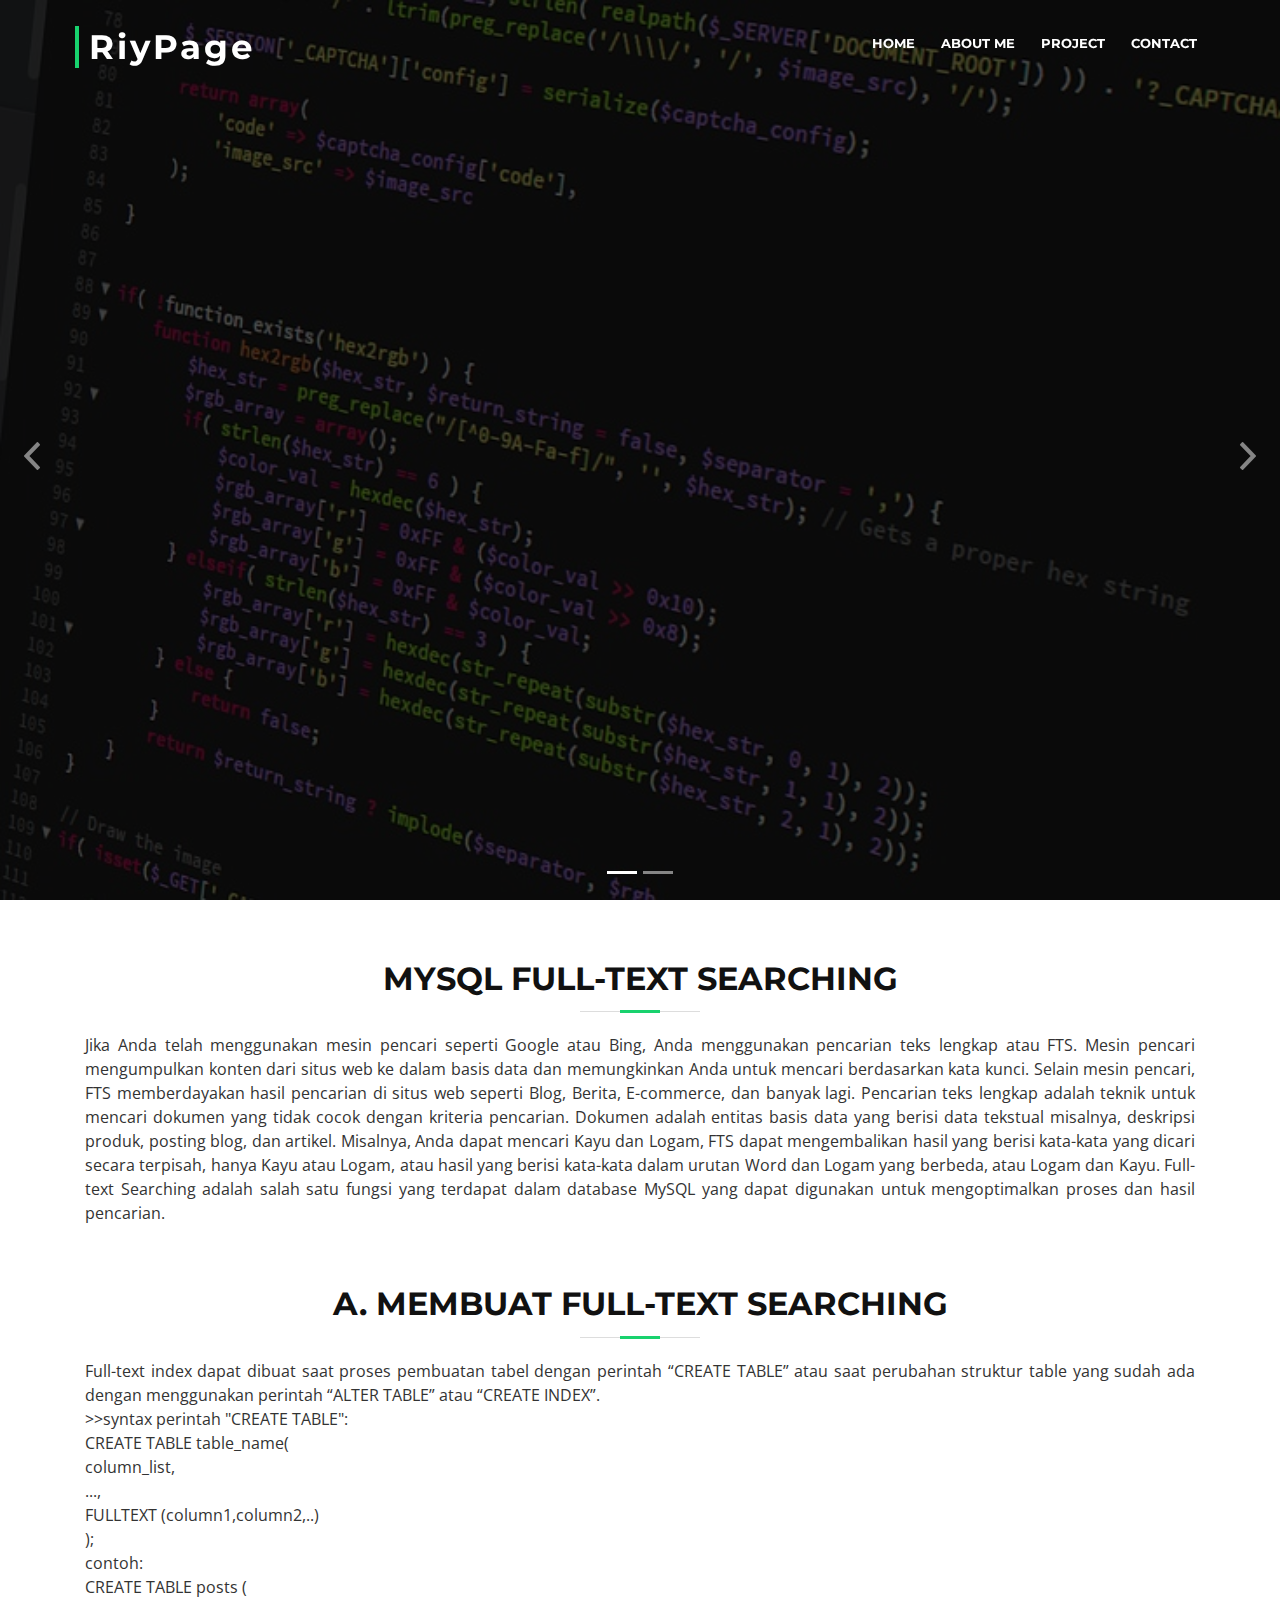
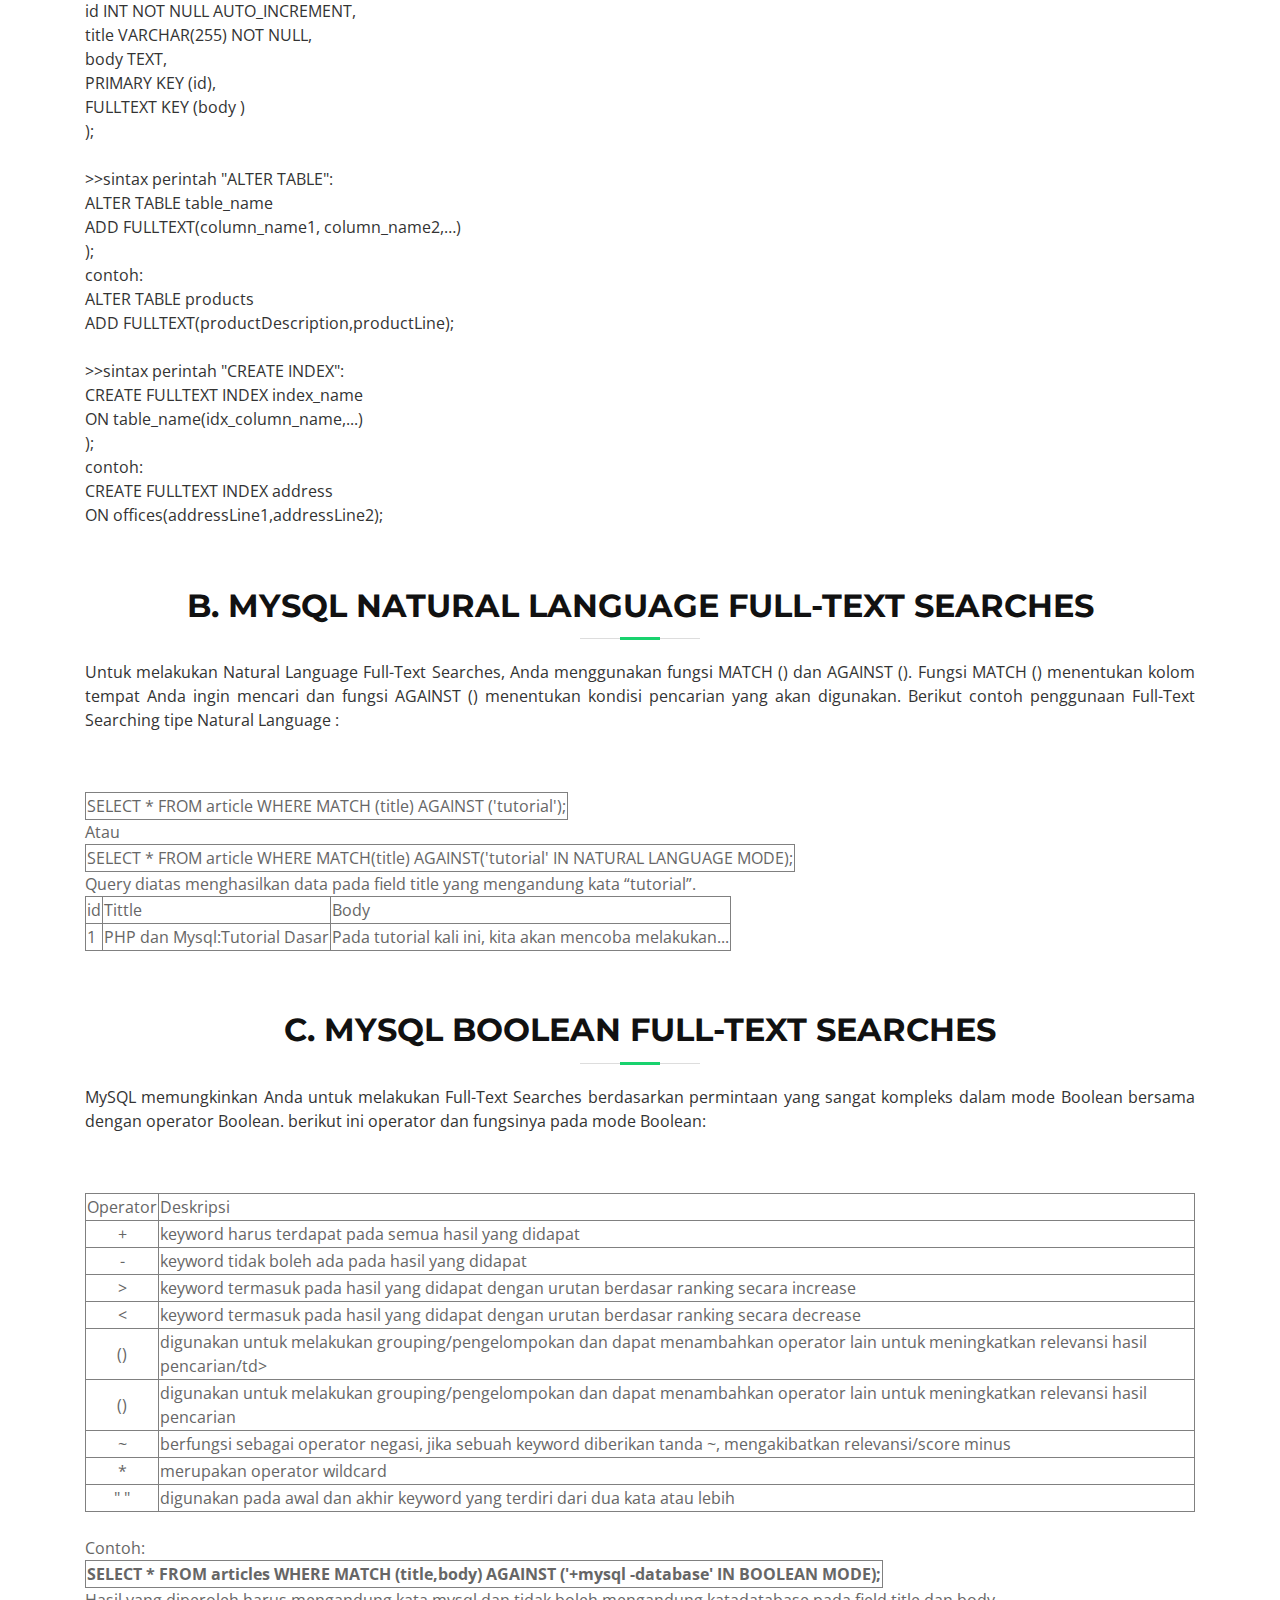
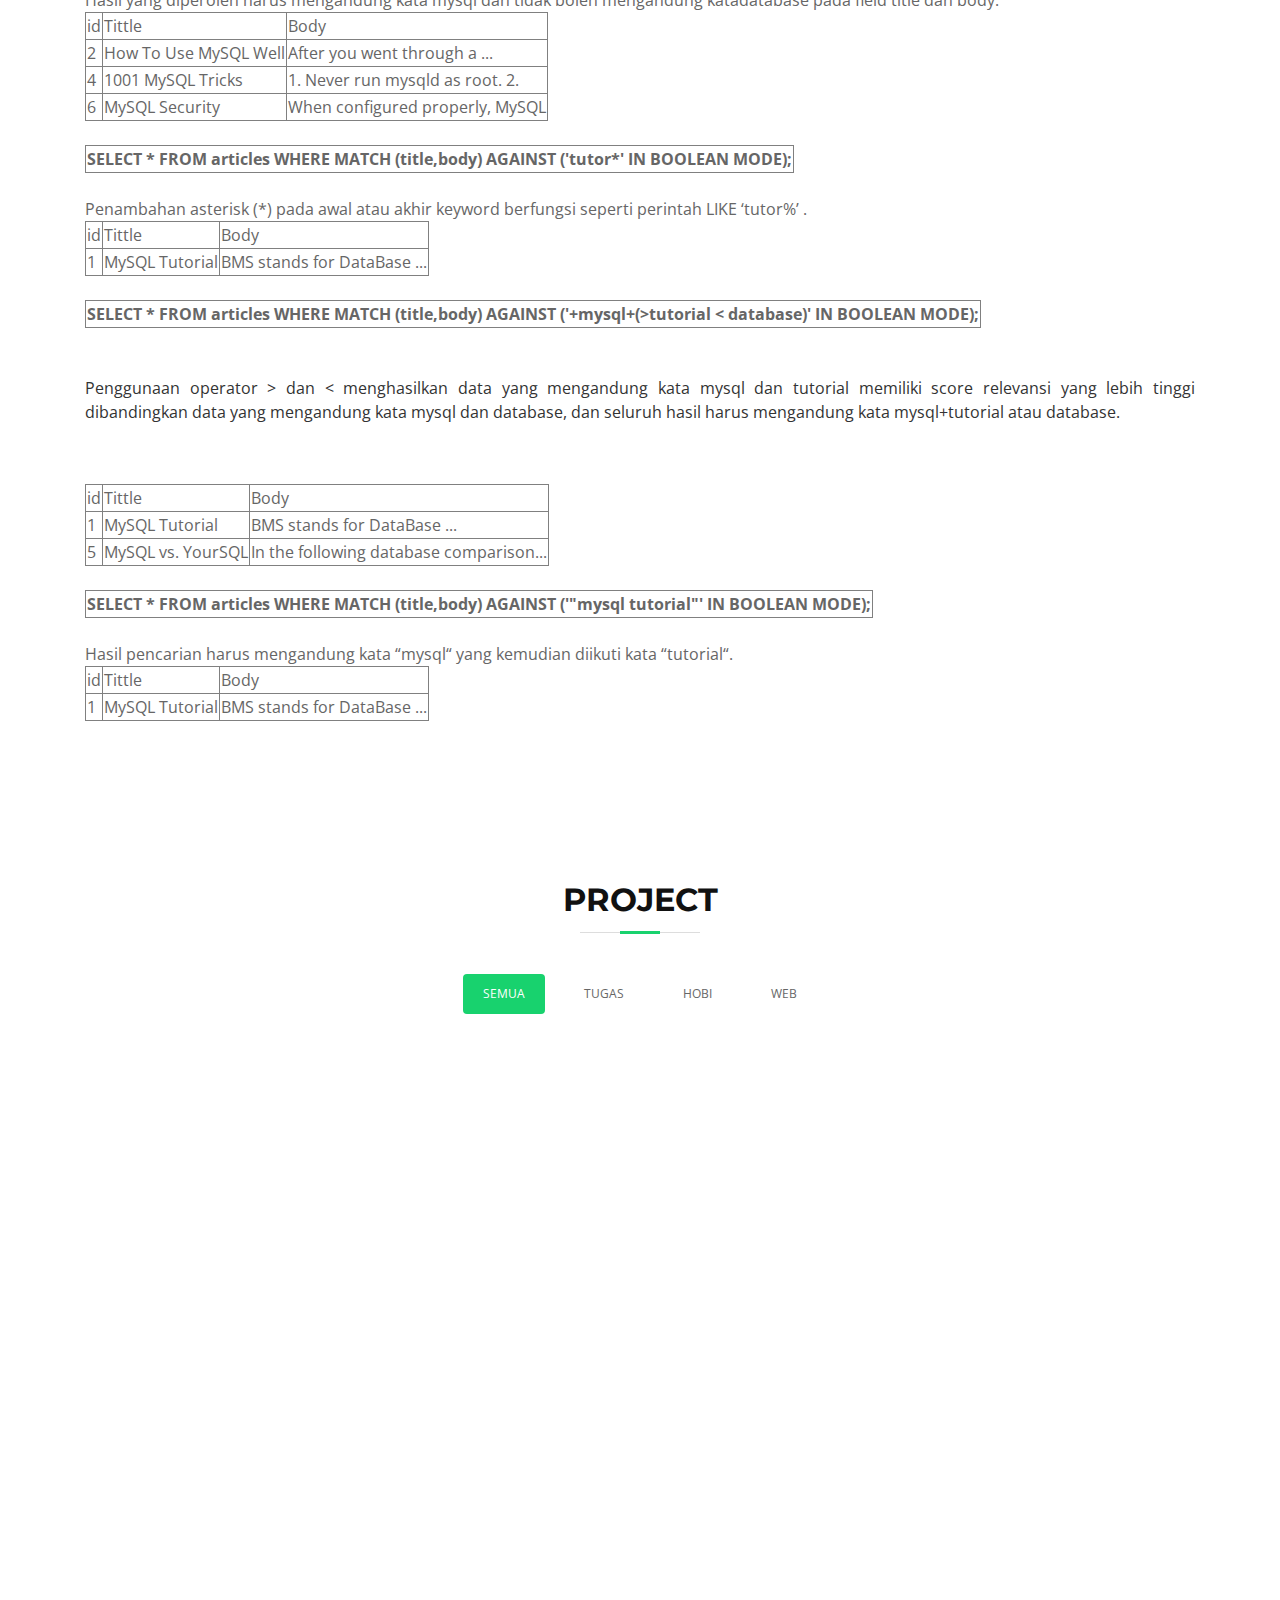
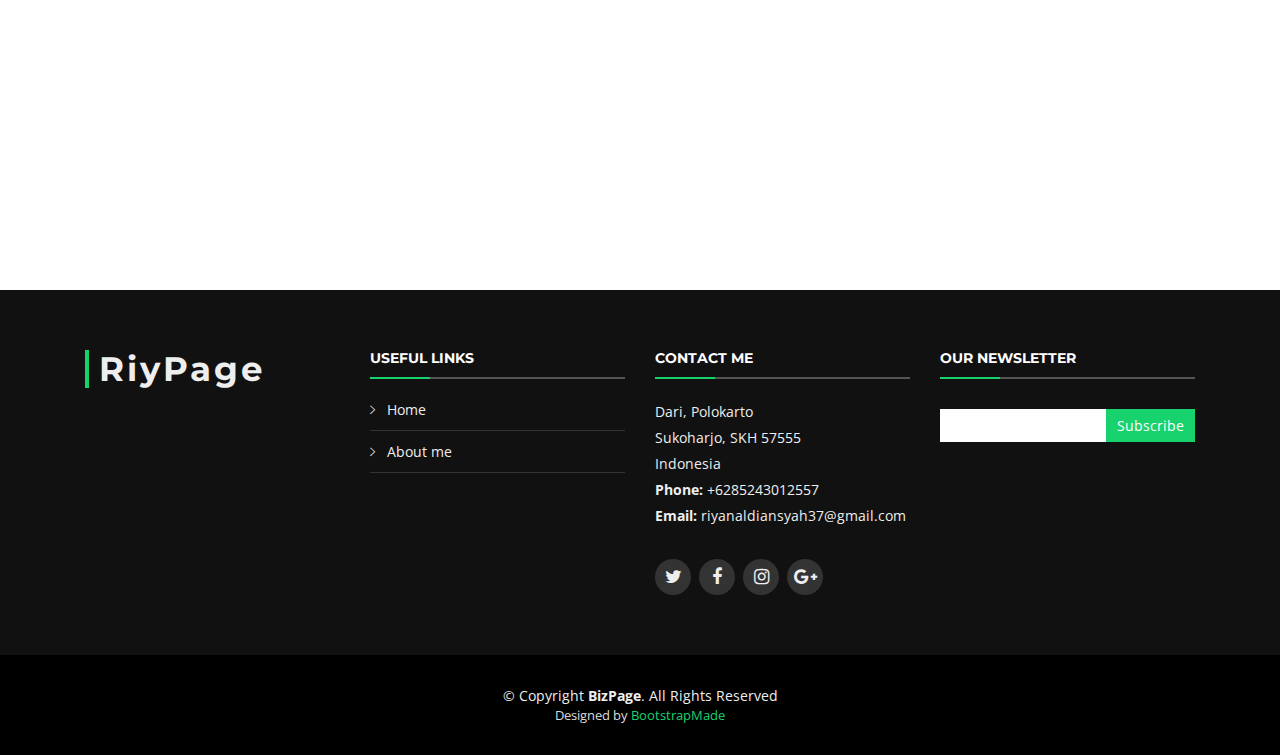
<file: database/tugas2.html>
<!DOCTYPE html>
<html lang="en">
<head>
  <meta charset="utf-8">
  <title>RiyPage</title>
  <meta content="width=device-width, initial-scale=1.0" name="viewport">
  <meta content="" name="keywords">
  <meta content="" name="description">

  <!-- Favicons -->
  <link href="img/1.jpg" rel="icon">
  <link href="img/apple-touch-icon.png" rel="apple-touch-icon">

  <!-- Google Fonts -->
  <link href="https://fonts.googleapis.com/css?family=Open+Sans:300,300i,400,400i,700,700i|Montserrat:300,400,500,700" rel="stylesheet">

  <!-- Bootstrap CSS File -->
  <link href="lib/bootstrap/css/bootstrap.min.css" rel="stylesheet">

  <!-- Libraries CSS Files -->
  <link href="lib/font-awesome/css/font-awesome.min.css" rel="stylesheet">
  <link href="lib/animate/animate.min.css" rel="stylesheet">
  <link href="lib/ionicons/css/ionicons.min.css" rel="stylesheet">
  <link href="lib/owlcarousel/assets/owl.carousel.min.css" rel="stylesheet">
  <link href="lib/lightbox/css/lightbox.min.css" rel="stylesheet">

  <!-- Main Stylesheet File -->
  <link href="css/style.css" rel="stylesheet">

  <!-- =======================================================
    Theme Name: BizPage
    Theme URL: https://bootstrapmade.com/bizpage-bootstrap-business-template/
    Author: BootstrapMade.com
    License: https://bootstrapmade.com/license/
  ======================================================= -->
</head>

<body>

  <!--==========================
    Header
  ============================-->
  <header id="header">
    <div class="container-fluid">

      <div id="logo" class="pull-left">
        <h1><a href="#intro" class="scrollto">RiyPage</a></h1>
        <!-- Uncomment below if you prefer to use an image logo -->
        <!-- <a href="#intro"><img src="img/logo.png" alt="" title="" /></a>-->
      </div>

      <nav id="nav-menu-container">
        <ul class="nav-menu">
          <li><a href="index.html">Home</a></li>
          <li><a href="index.html#about">About Me</a></li>
          <li><a href="#portfolio">Project</a></li>
          <li><a href="#contact">Contact</a></li>
        </ul>
      </nav><!-- #nav-menu-container -->
    </div>
  </header><!-- #header -->

  <!--==========================
    Intro Section
  ============================-->
  <section id="intro">
    <div class="intro-container">
      <div id="introCarousel" class="carousel  slide carousel-fade" data-ride="carousel">

        <ol class="carousel-indicators"></ol>

        <div class="carousel-inner" role="listbox">

          <div class="carousel-item active">
            <div class="carousel-background"><img src="img/tugas/full.jpg" alt=""></div>
            <div class="carousel-container">
              <div class="carousel-content">
                <h2></h2>
                <p></p>
              </div>
            </div>
          </div>

          <div class="carousel-item">
            <div class="carousel-background"><img src="img/tugas/text.jpeg" alt=""></div>
            <div class="carousel-container">
              <div class="carousel-content">
                <h2></h2>
                <p></p>
                <a href="#featured-services"></a>
              </div>
            </div>
          </div>
          <!--
          <div class="carousel-item">
            <div class="carousel-background"><img src="img/intro-carousel/8.jpg" alt=""></div>
            <div class="carousel-container">
              <div class="carousel-content">
                <h2></h2>
                <p></p>
                <a></a>
              </div>
            </div>
          </div>
          -->

        </div>

        <a class="carousel-control-prev" href="#introCarousel" role="button" data-slide="prev">
          <span class="carousel-control-prev-icon ion-chevron-left" aria-hidden="true"></span>
          <span class="sr-only">Previous</span>
        </a>

        <a class="carousel-control-next" href="#introCarousel" role="button" data-slide="next">
          <span class="carousel-control-next-icon ion-chevron-right" aria-hidden="true"></span>
          <span class="sr-only">Next</span>
        </a>

      </div>
    </div>
  </section><!-- #intro -->

  <main id="main">

   

    <!--==========================
      About Us Section
    ============================-->
    <section id="about">
      <div class="container">

        <header class="section-header">
          <h3>MySQL Full-Text Searching</h3>
          <p style="text-align: justify"> Jika Anda telah menggunakan mesin pencari seperti Google atau Bing, Anda menggunakan pencarian teks lengkap atau FTS. Mesin pencari mengumpulkan konten dari situs web ke dalam basis data dan memungkinkan Anda untuk mencari berdasarkan kata kunci. Selain mesin pencari, FTS memberdayakan hasil pencarian di situs web seperti Blog, Berita, E-commerce, dan banyak lagi. Pencarian teks lengkap adalah teknik untuk mencari dokumen yang tidak cocok dengan kriteria pencarian. Dokumen adalah entitas basis data yang berisi data tekstual misalnya, deskripsi produk, posting blog, dan artikel. Misalnya, Anda dapat mencari Kayu dan Logam, FTS dapat mengembalikan hasil yang berisi kata-kata yang dicari secara terpisah, hanya Kayu atau Logam, atau hasil yang berisi kata-kata dalam urutan Word dan Logam yang berbeda, atau Logam dan Kayu.
            Full-text Searching adalah salah satu fungsi yang terdapat dalam database MySQL yang dapat digunakan untuk mengoptimalkan proses dan hasil pencarian.
            <h3>A. Membuat full-text searching</h3>
            <p style="text-align: justify">Full-­text index dapat dibuat saat proses pembuatan tabel dengan perintah “CREATE TABLE” atau saat perubahan struktur table yang sudah ada dengan menggunakan perintah “ALTER TABLE” atau “CREATE INDEX”.
            <br>  >>syntax perintah "CREATE TABLE":
            <br>    CREATE TABLE table_name(
            <br>    column_list,
            <br>    ...,
            <br>   FULLTEXT (column1,column2,..)
            <br>    );
            <br>    contoh:
            <br>    CREATE TABLE posts (
            <br>    id INT NOT NULL AUTO_INCREMENT,
            <br>    title VARCHAR(255) NOT NULL,
            <br>    body TEXT,
            <br>    PRIMARY KEY (id),
            <br>    FULLTEXT KEY (body )
            <br>    );
            <br>   
            <br>    >>sintax perintah "ALTER TABLE":
            <br>    ALTER TABLE table_name
            <br>   ADD FULLTEXT(column_name1, column_name2,…)
            <br>    );
            <br>    contoh:
            <br>    ALTER TABLE products
            <br>    ADD FULLTEXT(productDescription,productLine);
            <br>    
            <br>    >>sintax perintah "CREATE INDEX":
            <br>    CREATE FULLTEXT INDEX index_name
            <br>    ON table_name(idx_column_name,...)
            <br>    );
            <br>    contoh:
            <br>    CREATE FULLTEXT INDEX address
            <br>    ON offices(addressLine1,addressLine2);
            </p>

            <h3>B. MySQL Natural Language Full-Text Searches</h3>
              <p style="text-align: justify">
                Untuk melakukan Natural Language Full-Text Searches, Anda menggunakan fungsi MATCH () dan AGAINST (). Fungsi MATCH () menentukan kolom tempat Anda ingin mencari dan fungsi AGAINST () menentukan kondisi pencarian yang akan digunakan.
Berikut contoh penggunaan Full-Text Searching tipe Natural Language :
              <table border="1">
               <tr>
                <td>
                    SELECT * FROM article WHERE MATCH (title) AGAINST ('tutorial');
                </td>
               </tr> 
                </table>
                Atau
                <table border="1">
                    <tr>
                     <td>
                        SELECT * FROM article WHERE MATCH(title) AGAINST('tutorial' IN NATURAL LANGUAGE MODE);
                     </td>
                    </tr> 
                     </table>
                     Query diatas menghasilkan data pada field title yang mengandung kata “tutorial”.
                     <table border="1">
                        <tr>
                         <td>id</td>
                         <td>Tittle</td>
                         <td>Body</td>
                        </tr>
                        <tr>
                            <td>1</td>
                            <td>PHP dan Mysql:Tutorial Dasar</td>
                            <td>Pada tutorial kali ini, kita akan mencoba melakukan...</td>
                        </tr> 
                         </table>
              </p>
              <h3>C. MySQL Boolean Full-Text Searches</h3>
            <p style="text-align: justify">
                MySQL memungkinkan Anda untuk melakukan Full-Text Searches berdasarkan permintaan yang sangat kompleks dalam mode Boolean bersama dengan operator Boolean. berikut ini operator dan fungsinya pada mode Boolean:
                
                <table border="1">
                    <tr>
                        <td align="center">Operator</td>
                        <td>Deskripsi</td>
                    </tr>
                    <tr>
                        <td align="center">+</td>
                        <td>keyword harus terdapat pada semua hasil yang didapat</td>
                    </tr>
                    <tr>
                        <td align="center">-</td>
                        <td>keyword tidak boleh ada pada hasil yang didapat</td>
                    </tr>
                    <tr>
                        <td align="center">></td>
                        <td>keyword termasuk pada hasil yang didapat dengan urutan berdasar ranking secara increase</td>
                    </tr>
                    <tr>
                        <td align="center"><</td>
                        <td>keyword termasuk pada hasil yang didapat dengan urutan berdasar ranking secara decrease</td>
                    </tr>
                    <tr>
                        <td align="center">()</td>
                        <td>digunakan untuk melakukan grouping/pengelompokan dan dapat menambahkan operator lain untuk meningkatkan relevansi hasil pencarian/td>
                    </tr>
                    <tr>
                        <td align="center">()</td>
                        <td>digunakan untuk melakukan grouping/pengelompokan dan dapat menambahkan operator lain untuk meningkatkan relevansi hasil pencarian</td>
                    </tr>
                    <tr>
                        <td align="center">~</td>
                        <td>berfungsi sebagai operator negasi, jika sebuah keyword diberikan tanda ~, mengakibatkan relevansi/score minus</td>
                    </tr>
                    <tr>
                        <td align="center">*</td>
                        <td>merupakan operator wildcard</td>
                    </tr>
                    <tr>
                        <td align="center">" "</td>
                        <td>digunakan pada awal dan akhir keyword yang terdiri dari dua kata atau lebih</td>
                    </tr>
                </table>
                <br>
                Contoh:
                <table border="1">
                    <tr>
                        <td> <b>
                            SELECT * FROM articles WHERE MATCH (title,body) AGAINST ('+mysql -database' IN BOOLEAN MODE);</td>
                        </b>
                        </tr>
                </table>
                Hasil yang diperoleh harus mengandung kata mysql dan tidak boleh mengandung katadatabase pada field title dan body.
                <table border="1">
                    <tr>
                        <td>id</td>
                        <td>Tittle</td>
                        <td>Body</td>
                    </tr>
                    <tr>
                        <td>2</td>
                        <td>How To Use MySQL Well</td>
                        <td>After you went through a ...</td>
                    </tr>
                    <tr>
                        <td>4</td>
                        <td>1001 MySQL Tricks</td>
                        <td>1. Never run mysqld as root. 2.</td>
                    </tr>
                    <tr>
                        <td>6</td>
                        <td>MySQL Security</td>
                        <td>	When configured properly, MySQL</td>
                    </tr>
                </table>
                <br>
                <table border="1">
                    <tr>
                        <td><b>
                            SELECT * FROM articles WHERE MATCH (title,body) AGAINST ('tutor*' IN BOOLEAN MODE);</b></td>
                    </tr>
                </table>
                <br>
                Penambahan asterisk (*) pada awal atau akhir keyword berfungsi seperti perintah LIKE ‘tutor%’ .
                <table border="1">
                    <tr>
                        <td>id</td>
                        <td>Tittle</td>
                        <td>Body</td>
                    </tr>
                    <tr>
                        <td>1</td>
                        <td>MySQL Tutorial</td>
                        <td>BMS stands for DataBase ...</td>
                    </tr>
                </table>
                <br>
                <table border="1">
                    <tr>
                        <td><b>
                            SELECT * FROM articles WHERE MATCH (title,body) AGAINST ('+mysql+(>tutorial < database)' IN BOOLEAN MODE);</b></td>
                    </tr>
                </table>
                <br>
                <br>
                <p style="text-align: justify;">
                    Penggunaan operator > dan < menghasilkan data yang mengandung kata mysql dan tutorial memiliki score relevansi yang lebih tinggi dibandingkan data yang mengandung kata mysql dan database, dan seluruh hasil harus mengandung kata mysql+tutorial atau database.
                </p>
            
                <table border="1">
                    <tr>
                        <td>id</td>
                        <td>Tittle</td>
                        <td>Body</td>
                    </tr>
                    <tr>
                        <td>1</td>
                        <td>MySQL Tutorial</td>
                        <td>	BMS stands for DataBase ...</td>
                    </tr>
                    <tr>
                        <td>5</td>
                        <td>MySQL vs. YourSQL</td>
                        <td>In the following database comparison...</td>
                    </tr>
                </table>
                <br>
                <table border="1">
                    <tr>
                        <td>
                            <b>SELECT * FROM articles WHERE MATCH (title,body) AGAINST ('"mysql tutorial"' IN BOOLEAN MODE);</b>
                        </td>
                    </tr>
                </table>
                <br>
                Hasil pencarian harus mengandung kata “mysql“ yang kemudian diikuti kata “tutorial“.
                <table border="1">
                    <tr>
                        <td>id</td>
                        <td>Tittle</td>
                        <td>Body</td>
                    </tr>
                    <tr>
                        <td>1</td>
                        <td>MySQL Tutorial</td>
                        <td>BMS stands for DataBase ...
                        </td>
                    </tr>
                </table>
            </p>
        </header>

        


      </div>
    </section><!-- #about -->

  

    <!--==========================
      Portfolio Section
    ============================-->
    <section id="portfolio"  class="section-bg" >
      <div class="container">

        <header class="section-header">
          <h3 class="section-title">Project</h3>
        </header>

        <div class="row">
          <div class="col-lg-12">
            <ul id="portfolio-flters">
              <li data-filter="*" class="filter-active">Semua</li>
              <li data-filter=".filter-app">Tugas</li>
              <li data-filter=".filter-card">Hobi</li>
              <li data-filter=".filter-web">Web</li>
            </ul>
          </div>
        </div>

        <div class="row portfolio-container">

          <div class="col-lg-4 col-md-6 portfolio-item filter-app wow fadeInUp">
            <div class="portfolio-wrap">
              <figure>
                <img src="img/tugas/MySQL.png" class="img-fluid" alt="">
                <a href="img/tugas/MySQL.png" data-lightbox="portfolio" data-title="App 1" class="link-preview" title="Preview"><i class="ion ion-eye"></i></a>
                <a href="tugas1.html" class="link-details" title="More Details"><i class="ion ion-android-open"></i></a>
              </figure>

              <div class="portfolio-info">
                <h4><a href="tugas1.html">MYSQL</a></h4>
                <p>TUGAS</p>
              </div>
            </div>
          </div>

          <div class="col-lg-4 col-md-6 portfolio-item filter-app wow fadeInUp">
            <div class="portfolio-wrap">
              <figure>
                <img src="img/tugas/full.jpg" style="height: 100%;  " class="img-fluid" alt="">
                <a href="img/tugas/full.jpg" data-lightbox="portfolio" data-title="App 1" class="link-preview" title="Preview"><i class="ion ion-eye"></i></a>
                <a href="tugas2.html" class="link-details" title="More Details"><i class="ion ion-android-open"></i></a>
              </figure>

              <div class="portfolio-info">
                <h4><a href="tugas2.html">MySQL Full-Text Searching</a></h4>
                <p>TUGAS</p>
              </div>
            </div>
          </div>


          <div class="col-lg-4 col-md-6 portfolio-item filter-card wow fadeInUp" data-wow-delay="0.2s">
              <div class="portfolio-wrap">
                <figure>
                  <img src="img/tugas/1.jpg" class="img-fluid" alt="">
                  <a href="img/tugas/1.jpg" class="link-preview" data-lightbox="portfolio" data-title="Web 1" title="Preview"><i class="ion ion-eye"></i></a>
                  <a href="#" class="link-details" title="More Details"><i class="ion ion-android-open"></i></a>
                </figure>
  
                <div class="portfolio-info">
                  <h4><a>LOGO</a></h4>
                  <p>Design</p>
                </div>
              </div>
            </div>

        </div>

      </div>
    </section><!-- #portfolio -->
  
    <!--==========================
      Contact Section
    ============================-->
    <section id="contact" class="section-bg wow fadeInUp">
      <div class="container">

        <div class="section-header">
          <h3>Contact Me</h3>
          <p></p>
        </div>

        <div class="row contact-info">

          <div class="col-md-4">
            <div class="contact-address">
              <i class="ion-ios-location-outline"></i>
              <h3>Address</h3>
              <address>Dari , Polokarto , Sukoharjo 57555, Indonesia</address>
            </div>
          </div>

          <div class="col-md-4">
            <div class="contact-phone">
              <i class="ion-ios-telephone-outline"></i>
              <h3>Phone Number</h3>
              <p><a href="tel:+155895548855">+6285243012557</a></p>
            </div>
          </div>

          <div class="col-md-4">
            <div class="contact-email">
              <i class="ion-ios-email-outline"></i>
              <h3>Email</h3>
              <p><a href="mailto:info@example.com">riyanaldiansyah37@gmail.com</a></p>
            </div>
          </div>
        </div>
      </div>
    </section><!-- #contact -->

  </main>

  <!--==========================
    Footer
  ============================-->
  <footer id="footer">
    <div class="footer-top">
      <div class="container">
        <div class="row">

          <div class="col-lg-3 col-md-6 footer-info">
            <h3>RiyPage</h3>
            <p> </p>
          </div>

          <div class="col-lg-3 col-md-6 footer-links">
            <h4>Useful Links</h4>
            <ul>
              <li><i class="ion-ios-arrow-right"></i> <a href="index.html">Home</a></li>
              <li><i class="ion-ios-arrow-right"></i> <a href="index.html#about">About me</a></li>
            </ul>
          </div>

          <div class="col-lg-3 col-md-6 footer-contact">
            <h4>Contact Me</h4>
            <p>
              Dari, Polokarto <br>
              Sukoharjo, SKH 57555<br>
              Indonesia <br>
              <strong>Phone:</strong> +6285243012557<br>
              <strong>Email:</strong> riyanaldiansyah37@gmail.com<br>
            </p>

            <div class="social-links">
              <a href="https://twitter.com/25_aldiansyah" class="twitter"><i class="fa fa-twitter"></i></a>
              <a href="https://www.facebook.com/riyan.aldiansyah.7?ref=bookmarks" class="facebook"><i class="fa fa-facebook"></i></a>
              <a href="https://www.instagram.com/riyan_25/" class="instagram"><i class="fa fa-instagram"></i></a>
              <a href="#" class="google-plus"><i class="fa fa-google-plus"></i></a>
            </div>

          </div>

          <div class="col-lg-3 col-md-6 footer-newsletter">
            <h4>Our Newsletter</h4>
            <p></p>
            <form action="" method="post">
              <input type="email" name="email"><input type="submit"  value="Subscribe">
            </form>
          </div>

        </div>
      </div>
    </div>

    <div class="container">
      <div class="copyright">
        &copy; Copyright <strong>BizPage</strong>. All Rights Reserved
      </div>
      <div class="credits">
        <!--
          All the links in the footer should remain intact.
          You can delete the links only if you purchased the pro version.
          Licensing information: https://bootstrapmade.com/license/
          Purchase the pro version with working PHP/AJAX contact form: https://bootstrapmade.com/buy/?theme=BizPage
        -->
        Designed by <a href="https://bootstrapmade.com/">BootstrapMade</a>
      </div>
    </div>
  </footer><!-- #footer -->

  <a href="#" class="back-to-top"><i class="fa fa-chevron-up"></i></a>
  <!-- Uncomment below i you want to use a preloader -->
  <!-- <div id="preloader"></div> -->

  <!-- JavaScript Libraries -->
  <script src="lib/jquery/jquery.min.js"></script>
  <script src="lib/jquery/jquery-migrate.min.js"></script>
  <script src="lib/bootstrap/js/bootstrap.bundle.min.js"></script>
  <script src="lib/easing/easing.min.js"></script>
  <script src="lib/superfish/hoverIntent.js"></script>
  <script src="lib/superfish/superfish.min.js"></script>
  <script src="lib/wow/wow.min.js"></script>
  <script src="lib/waypoints/waypoints.min.js"></script>
  <script src="lib/counterup/counterup.min.js"></script>
  <script src="lib/owlcarousel/owl.carousel.min.js"></script>
  <script src="lib/isotope/isotope.pkgd.min.js"></script>
  <script src="lib/lightbox/js/lightbox.min.js"></script>
  <script src="lib/touchSwipe/jquery.touchSwipe.min.js"></script>
  <!-- Contact Form JavaScript File -->
  <script src="contactform/contactform.js"></script>

  <!-- Template Main Javascript File -->
  <script src="js/main.js"></script>

</body>
</html>
</file>
<file: database/css/style.css>
/*
  Theme Name: BizPage
  Theme URL: https://bootstrapmade.com/bizpage-bootstrap-business-template/
  Author: BootstrapMade.com
  License: https://bootstrapmade.com/license/
*/

/*--------------------------------------------------------------
# General
--------------------------------------------------------------*/

body {
  background: #fff;
  color: #666666;
  font-family: "Open Sans", sans-serif;
}

a {
  color: #18d26e;
  transition: 0.5s;
}

a:hover,
a:active,
a:focus {
  color: #18d36e;
  outline: none;
  text-decoration: none;
}

p {
  padding: 0;
  margin: 0 0 30px 0;
}

h1,
h2,
h3,
h4,
h5,
h6 {
  font-family: "Montserrat", sans-serif;
  font-weight: 400;
  margin: 0 0 20px 0;
  padding: 0;
}

/* Back to top button */

.back-to-top {
  position: fixed;
  display: none;
  background: #18d26e;
  color: #fff;
  width: 44px;
  height: 44px;
  text-align: center;
  line-height: 1;
  font-size: 16px;
  border-radius: 50%;
  right: 15px;
  bottom: 15px;
  transition: background 0.5s;
  z-index: 11;
}

.back-to-top i {
  padding-top: 12px;
  color: #fff;
}

/* Prelaoder */

#preloader {
  position: fixed;
  top: 0;
  left: 0;
  right: 0;
  bottom: 0;
  z-index: 9999;
  overflow: hidden;
  background: #fff;
}

#preloader:before {
  content: "";
  position: fixed;
  top: calc(50% - 30px);
  left: calc(50% - 30px);
  border: 6px solid #f2f2f2;
  border-top: 6px solid #18d26e;
  border-radius: 50%;
  width: 60px;
  height: 60px;
  -webkit-animation: animate-preloader 1s linear infinite;
  animation: animate-preloader 1s linear infinite;
}

@-webkit-keyframes animate-preloader {
  0% {
    -webkit-transform: rotate(0deg);
    transform: rotate(0deg);
  }

  100% {
    -webkit-transform: rotate(360deg);
    transform: rotate(360deg);
  }
}

@keyframes animate-preloader {
  0% {
    -webkit-transform: rotate(0deg);
    transform: rotate(0deg);
  }

  100% {
    -webkit-transform: rotate(360deg);
    transform: rotate(360deg);
  }
}

/*--------------------------------------------------------------
# Header
--------------------------------------------------------------*/

#header {
  padding: 30px 0;
  height: 92px;
  position: fixed;
  left: 0;
  top: 0;
  right: 0;
  transition: all 0.5s;
  z-index: 997;
}

#header.header-scrolled {
  background: rgba(0, 0, 0, 0.9);
  padding: 20px 0;
  height: 72px;
  transition: all 0.5s;
}

#header #logo {
  float: left;
}

#header #logo h1 {
  font-size: 34px;
  margin: 0;
  padding: 0;
  line-height: 1;
  font-family: "Montserrat", sans-serif;
  font-weight: 700;
  letter-spacing: 3px;
}

#header #logo h1 a,
#header #logo h1 a:hover {
  color: #fff;
  padding-left: 10px;
  border-left: 4px solid #18d26e;
}

#header #logo img {
  padding: 0;
  margin: 0;
}

/*--------------------------------------------------------------
# Intro Section
--------------------------------------------------------------*/

#intro {
  display: table;
  width: 100%;
  height: 100vh;
  background: #000;
}

#intro .carousel-item {
  width: 100%;
  height: 100vh;
  background-size: cover;
  background-position: center;
  background-repeat: no-repeat;
}

#intro .carousel-item::before {
  content: '';
  background-color: rgba(0, 0, 0, 0.7);
  position: absolute;
  height: 100%;
  width: 100%;
  top: 0;
  right: 0;
  left: 0;
  bottom: 0;
}

#intro .carousel-container {
  display: -webkit-box;
  display: -webkit-flex;
  display: -ms-flexbox;
  display: flex;
  -webkit-box-pack: center;
  -webkit-justify-content: center;
  -ms-flex-pack: center;
  justify-content: center;
  -webkit-box-align: center;
  -webkit-align-items: center;
  -ms-flex-align: center;
  align-items: center;
  position: absolute;
  bottom: 0;
  top: 0;
  left: 0;
  right: 0;
}

#intro .carousel-background img {
  max-width: 100%;
}

#intro .carousel-content {
  text-align: center;
}

#intro h2 {
  color: #fff;
  margin-bottom: 30px;
  font-size: 48px;
  font-weight: 700;
}

#intro p {
  width: 80%;
  margin: 0 auto 30px auto;
  color: #fff;
}

#intro .carousel-fade {
  overflow: hidden;
}

#intro .carousel-fade .carousel-inner .carousel-item {
  transition-property: opacity;
}

#intro .carousel-fade .carousel-inner .carousel-item,
#intro .carousel-fade .carousel-inner .active.carousel-item-left,
#intro .carousel-fade .carousel-inner .active.carousel-item-right {
  opacity: 0;
}

#intro .carousel-fade .carousel-inner .active,
#intro .carousel-fade .carousel-inner .carousel-item-next.carousel-item-left,
#intro .carousel-fade .carousel-inner .carousel-item-prev.carousel-item-right {
  opacity: 1;
  transition: 0.5s;
}

#intro .carousel-fade .carousel-inner .carousel-item-next,
#intro .carousel-fade .carousel-inner .carousel-item-prev,
#intro .carousel-fade .carousel-inner .active.carousel-item-left,
#intro .carousel-fade .carousel-inner .active.carousel-item-right {
  left: 0;
  -webkit-transform: translate3d(0, 0, 0);
  transform: translate3d(0, 0, 0);
}

#intro .carousel-control-prev,
#intro .carousel-control-next {
  width: 10%;
}

#intro .carousel-control-next-icon,
#intro .carousel-control-prev-icon {
  background: none;
  font-size: 32px;
  line-height: 1;
}

#intro .carousel-indicators li {
  cursor: pointer;
}

#intro .btn-get-started {
  font-family: "Montserrat", sans-serif;
  font-weight: 500;
  font-size: 16px;
  letter-spacing: 1px;
  display: inline-block;
  padding: 8px 32px;
  border-radius: 50px;
  transition: 0.5s;
  margin: 10px;
  color: #fff;
  background: #18d26e;
}

#intro .btn-get-started:hover {
  background: #fff;
  color: #18d26e;
}

/*--------------------------------------------------------------
# Navigation Menu
--------------------------------------------------------------*/

/* Nav Menu Essentials */

.nav-menu,
.nav-menu * {
  margin: 0;
  padding: 0;
  list-style: none;
}

.nav-menu ul {
  position: absolute;
  display: none;
  top: 100%;
  left: 0;
  z-index: 99;
}

.nav-menu li {
  position: relative;
  white-space: nowrap;
}

.nav-menu > li {
  float: left;
}

.nav-menu li:hover > ul,
.nav-menu li.sfHover > ul {
  display: block;
}

.nav-menu ul ul {
  top: 0;
  left: 100%;
}

.nav-menu ul li {
  min-width: 180px;
}

/* Nav Menu Arrows */

.sf-arrows .sf-with-ul {
  padding-right: 30px;
}

.sf-arrows .sf-with-ul:after {
  content: "\f107";
  position: absolute;
  right: 15px;
  font-family: FontAwesome;
  font-style: normal;
  font-weight: normal;
}

.sf-arrows ul .sf-with-ul:after {
  content: "\f105";
}

/* Nav Meu Container */

#nav-menu-container {
  float: right;
  margin: 0;
}

/* Nav Meu Styling */

.nav-menu a {
  padding: 0 8px 10px 8px;
  text-decoration: none;
  display: inline-block;
  color: #fff;
  font-family: "Montserrat", sans-serif;
  font-weight: 700;
  font-size: 13px;
  text-transform: uppercase;
  outline: none;
}

.nav-menu li:hover > a,
.nav-menu > .menu-active > a {
  color: #18d26e;
}

.nav-menu > li {
  margin-left: 10px;
}

.nav-menu ul {
  margin: 4px 0 0 0;
  padding: 10px;
  box-shadow: 0px 0px 30px rgba(127, 137, 161, 0.25);
  background: #fff;
}

.nav-menu ul li {
  transition: 0.3s;
}

.nav-menu ul li a {
  padding: 10px;
  color: #333;
  transition: 0.3s;
  display: block;
  font-size: 13px;
  text-transform: none;
}

.nav-menu ul li:hover > a {
  color: #18d26e;
}

.nav-menu ul ul {
  margin: 0;
}

/* Mobile Nav Toggle */

#mobile-nav-toggle {
  position: fixed;
  right: 0;
  top: 0;
  z-index: 999;
  margin: 20px 20px 0 0;
  border: 0;
  background: none;
  font-size: 24px;
  display: none;
  transition: all 0.4s;
  outline: none;
  cursor: pointer;
}

#mobile-nav-toggle i {
  color: #fff;
}

/* Mobile Nav Styling */

#mobile-nav {
  position: fixed;
  top: 0;
  padding-top: 18px;
  bottom: 0;
  z-index: 998;
  background: rgba(0, 0, 0, 0.8);
  left: -260px;
  width: 260px;
  overflow-y: auto;
  transition: 0.4s;
}

#mobile-nav ul {
  padding: 0;
  margin: 0;
  list-style: none;
}

#mobile-nav ul li {
  position: relative;
}

#mobile-nav ul li a {
  color: #fff;
  font-size: 13px;
  text-transform: uppercase;
  overflow: hidden;
  padding: 10px 22px 10px 15px;
  position: relative;
  text-decoration: none;
  width: 100%;
  display: block;
  outline: none;
  font-weight: 700;
  font-family: "Montserrat", sans-serif;
}

#mobile-nav ul li a:hover {
  color: #18d26e;
}

#mobile-nav ul li li {
  padding-left: 30px;
}

#mobile-nav ul li.menu-active a {
  color: #18d26e;
}

#mobile-nav ul .menu-has-children i {
  position: absolute;
  right: 0;
  z-index: 99;
  padding: 15px;
  cursor: pointer;
  color: #fff;
}

#mobile-nav ul .menu-has-children i.fa-chevron-up {
  color: #18d26e;
}

#mobile-nav ul .menu-has-children li a {
  text-transform: none;
}

#mobile-nav ul .menu-item-active {
  color: #18d26e;
}

#mobile-body-overly {
  width: 100%;
  height: 100%;
  z-index: 997;
  top: 0;
  left: 0;
  position: fixed;
  background: rgba(0, 0, 0, 0.7);
  display: none;
}

/* Mobile Nav body classes */

body.mobile-nav-active {
  overflow: hidden;
}

body.mobile-nav-active #mobile-nav {
  left: 0;
}

body.mobile-nav-active #mobile-nav-toggle {
  color: #fff;
}

/*--------------------------------------------------------------
# Sections
--------------------------------------------------------------*/

/* Sections Header
--------------------------------*/

.section-header h3 {
  font-size: 32px;
  color: #111;
  text-transform: uppercase;
  text-align: center;
  font-weight: 700;
  position: relative;
  padding-bottom: 15px;
}

.section-header h3::before {
  content: '';
  position: absolute;
  display: block;
  width: 120px;
  height: 1px;
  background: #ddd;
  bottom: 1px;
  left: calc(50% - 60px);
}

.section-header h3::after {
  content: '';
  position: absolute;
  display: block;
  width: 40px;
  height: 3px;
  background: #18d26e;
  bottom: 0;
  left: calc(50% - 20px);
}

.section-header p {
  text-align: center;
  padding-bottom: 30px;
  color: #333;
}

/* Section with background
--------------------------------*/

.section-bg {
  background: #f7f7f7;
}

/* Featured Services Section
--------------------------------*/

#featured-services {
  background: #000;
}

#featured-services .box {
  padding: 30px 20px;
}

#featured-services .box-bg {
  background-image: linear-gradient(0deg, #000000 0%, #242323 50%, #000000 100%);
}

#featured-services i {
  color: #18d26e;
  font-size: 48px;
  display: inline-block;
  line-height: 1;
}

#featured-services h4 {
  font-weight: 400;
  margin: 15px 0;
  font-size: 18px;
}

#featured-services h4 a {
  color: #fff;
}

#featured-services h4 a:hover {
  color: #18d26e;
}

#featured-services p {
  font-size: 14px;
  line-height: 24px;
  color: #fff;
  margin-bottom: 0;
}

/* About Us Section
--------------------------------*/

#about {
  background: url("../img/about-bg.jpg") center top no-repeat fixed;
  background-size: cover;
  padding: 60px 0 40px 0;
  position: relative;
}

#about::before {
  content: '';
  position: absolute;
  left: 0;
  right: 0;
  top: 0;
  bottom: 0;
  background: rgba(255, 255, 255, 0.92);
  z-index: 9;
}

#about .container {
  position: relative;
  z-index: 10;
}

#about .about-col {
  background: #fff;
  border-radius: 0 0 4px 4px;
  box-shadow: 0px 2px 12px rgba(0, 0, 0, 0.08);
  margin-bottom: 20px;
}

#about .about-col .img {
  position: relative;
}

#about .about-col .img img {
  border-radius: 4px 4px 0 0;
}

#about .about-col .icon {
  width: 64px;
  height: 64px;
  padding-top: 8px;
  text-align: center;
  position: absolute;
  background-color: #18d26e;
  border-radius: 50%;
  text-align: center;
  border: 4px solid #fff;
  left: calc( 50% - 32px);
  bottom: -30px;
  transition: 0.3s;
}

#about .about-col i {
  font-size: 36px;
  line-height: 1;
  color: #fff;
  transition: 0.3s;
}

#about .about-col:hover .icon {
  background-color: #fff;
}

#about .about-col:hover i {
  color: #18d26e;
}

#about .about-col h2 {
  color: #000;
  text-align: center;
  font-weight: 700;
  font-size: 20px;
  padding: 0;
  margin: 40px 0 12px 0;
}

#about .about-col h2 a {
  color: #000;
}

#about .about-col h2 a:hover {
  color: #18d26e;
}

#about .about-col p {
  font-size: 14px;
  line-height: 24px;
  color: #333;
  margin-bottom: 0;
  padding: 0 20px 20px 20px;
}

/* Services Section
--------------------------------*/

#services {
  background: #fff;
  background-size: cover;
  padding: 60px 0 40px 0;
}

#services .box {
  margin-bottom: 30px;
}

#services .icon {
  float: left;
}

#services .icon i {
  color: #18d26e;
  font-size: 36px;
  line-height: 1;
  transition: 0.5s;
}

#services .title {
  margin-left: 60px;
  font-weight: 700;
  margin-bottom: 15px;
  font-size: 18px;
}

#services .title a {
  color: #111;
}

#services .box:hover .title a {
  color: #18d26e;
}

#services .description {
  font-size: 14px;
  margin-left: 60px;
  line-height: 24px;
  margin-bottom: 0;
}

/* Call To Action Section
--------------------------------*/

#call-to-action {
  background: linear-gradient(rgba(0, 142, 99, 0.1), rgba(0, 0, 0, 0.1)), url(../img/call-to-action-bg.jpg) fixed center center;
  background-size: cover;
  padding: 60px 0;
}

#call-to-action h3 {
  color: #fff;
  font-size: 28px;
  font-weight: 700;
}

#call-to-action p {
  color: #fff;
}

#call-to-action .cta-btn {
  font-family: "Montserrat", sans-serif;
  text-transform: uppercase;
  font-weight: 500;
  font-size: 16px;
  letter-spacing: 1px;
  display: inline-block;
  padding: 8px 28px;
  border-radius: 25px;
  transition: 0.5s;
  margin-top: 10px;
  border: 2px solid #fff;
  color: #fff;
}

#call-to-action .cta-btn:hover {
  background: #18d26e;
  border: 2px solid #18d26e;
}

/* Call To Action Section
--------------------------------*/

#skills {
  padding: 60px 0;
}

#skills .progress {
  height: 35px;
  margin-bottom: 10px;
}

#skills .progress .skill {
  font-family: "Open Sans", sans-serif;
  line-height: 35px;
  padding: 0;
  margin: 0 0 0 20px;
  text-transform: uppercase;
}

#skills .progress .skill .val {
  float: right;
  font-style: normal;
  margin: 0 20px 0 0;
}

#skills .progress-bar {
  width: 1px;
  text-align: left;
  transition: .9s;
}

/* Facts Section
--------------------------------*/




#facts .container {
  position: relative;
  z-index: 10;
}

#facts .counters span {
  font-family: "Montserrat", sans-serif;
  font-weight: bold;
  font-size: 48px;
  display: block;
  color: #18d26e;
}

#facts .counters p {
  padding: 0;
  margin: 0 0 20px 0;
  font-family: "Montserrat", sans-serif;
  font-size: 14px;
  color: #111;
}

#facts .facts-img {
  text-align: center;
  padding-top: 30px;
}

/* Portfolio Section
--------------------------------*/

#portfolio {
  padding: 60px 0;
  background: url("../img/facts-bg.jpg") center top no-repeat fixed;
  background-size: cover;
  padding: 60px 0 0 0;
  position: relative;
}

#portfolio::before {
  content: '';
  position: absolute;
  left: 0;
  right: 0;
  top: 0;
  bottom: 0;
  background: rgba(255, 255, 255, 0.88);
  }

#portfolio #portfolio-flters {
  padding: 0;
  margin: 5px 0 35px 0;
  list-style: none;
  text-align: center;
}

#portfolio #portfolio-flters li {
  cursor: pointer;
  margin: 15px 15px 15px 0;
  display: inline-block;
  padding: 10px 20px;
  font-size: 12px;
  line-height: 20px;
  color: #666666;
  border-radius: 4px;
  text-transform: uppercase;
  background: #fff;
  margin-bottom: 5px;
  transition: all 0.3s ease-in-out;
}

#portfolio #portfolio-flters li:hover,
#portfolio #portfolio-flters li.filter-active {
  background: #18d26e;
  color: #fff;
}

#portfolio #portfolio-flters li:last-child {
  margin-right: 0;
}

#portfolio .portfolio-wrap {
  box-shadow: 0px 2px 12px rgba(0, 0, 0, 0.08);
  transition: 0.3s;
}

#portfolio .portfolio-wrap:hover {
  box-shadow: 0px 4px 14px rgba(0, 0, 0, 0.16);
}

#portfolio .portfolio-item {
  position: relative;
  height: 360px;
  overflow: hidden;
}

#portfolio .portfolio-item figure {
  background: #000;
  overflow: hidden;
  height: 240px;
  position: relative;
  border-radius: 4px 4px 0 0;
  margin: 0;
}

#portfolio .portfolio-item figure:hover img {
  opacity: 0.4;
  transition: 0.3s;
}

#portfolio .portfolio-item figure .link-preview,
#portfolio .portfolio-item figure .link-details {
  position: absolute;
  display: inline-block;
  opacity: 0;
  line-height: 1;
  text-align: center;
  width: 36px;
  height: 36px;
  background: #fff;
  border-radius: 50%;
  transition: 0.2s linear;
}

#portfolio .portfolio-item figure .link-preview i,
#portfolio .portfolio-item figure .link-details i {
  padding-top: 6px;
  font-size: 22px;
  color: #333;
}

#portfolio .portfolio-item figure .link-preview:hover,
#portfolio .portfolio-item figure .link-details:hover {
  background: #18d26e;
}

#portfolio .portfolio-item figure .link-preview:hover i,
#portfolio .portfolio-item figure .link-details:hover i {
  color: #fff;
}

#portfolio .portfolio-item figure .link-preview {
  left: calc(50% - 38px);
  top: calc(50% - 18px);
}

#portfolio .portfolio-item figure .link-details {
  right: calc(50% - 38px);
  top: calc(50% - 18px);
}

#portfolio .portfolio-item figure:hover .link-preview {
  opacity: 1;
  left: calc(50% - 44px);
}

#portfolio .portfolio-item figure:hover .link-details {
  opacity: 1;
  right: calc(50% - 44px);
}

#portfolio .portfolio-item .portfolio-info {
  background: #fff;
  text-align: center;
  padding: 30px;
  height: 90px;
  border-radius: 0 0 3px 3px;
}

#portfolio .portfolio-item .portfolio-info h4 {
  font-size: 18px;
  line-height: 1px;
  font-weight: 700;
  margin-bottom: 18px;
  padding-bottom: 0;
}

#portfolio .portfolio-item .portfolio-info h4 a {
  color: #333;
}

#portfolio .portfolio-item .portfolio-info h4 a:hover {
  color: #18d26e;
}

#portfolio .portfolio-item .portfolio-info p {
  padding: 0;
  margin: 0;
  color: #b8b8b8;
  font-weight: 500;
  font-size: 14px;
  text-transform: uppercase;
}

/* Clients Section
--------------------------------*/

#clients {
  padding: 60px 0;
}

#clients img {
  max-width: 100%;
  opacity: 0.5;
  transition: 0.3s;
  padding: 15px 0;
}

#clients img:hover {
  opacity: 1;
}

#clients .owl-nav,
#clients .owl-dots {
  margin-top: 5px;
  text-align: center;
}

#clients .owl-dot {
  display: inline-block;
  margin: 0 5px;
  width: 12px;
  height: 12px;
  border-radius: 50%;
  background-color: #ddd;
}

#clients .owl-dot.active {
  background-color: #18d26e;
}

/* Testimonials Section
--------------------------------*/

#testimonials {
  padding: 60px 0;
}

#testimonials .section-header {
  margin-bottom: 40px;
}

#testimonials .testimonial-item {
  text-align: center;
}

#testimonials .testimonial-item .testimonial-img {
  width: 120px;
  border-radius: 50%;
  border: 4px solid #fff;
  margin: 0 auto;
}

#testimonials .testimonial-item h3 {
  font-size: 20px;
  font-weight: bold;
  margin: 10px 0 5px 0;
  color: #111;
}

#testimonials .testimonial-item h4 {
  font-size: 14px;
  color: #999;
  margin: 0 0 15px 0;
}

#testimonials .testimonial-item .quote-sign-left {
  margin-top: -15px;
  padding-right: 10px;
  display: inline-block;
  width: 37px;
}

#testimonials .testimonial-item .quote-sign-right {
  margin-bottom: -15px;
  padding-left: 10px;
  display: inline-block;
  max-width: 100%;
  width: 37px;
}

#testimonials .testimonial-item p {
  font-style: italic;
  margin: 0 auto 15px auto;
}

#testimonials .owl-nav,
#testimonials .owl-dots {
  margin-top: 5px;
  text-align: center;
}

#testimonials .owl-dot {
  display: inline-block;
  margin: 0 5px;
  width: 12px;
  height: 12px;
  border-radius: 50%;
  background-color: #ddd;
}

#testimonials .owl-dot.active {
  background-color: #18d26e;
}

/* Team Section
--------------------------------*/

#team {
  background: #fff;
  padding: 60px 0;
}

#team .member {
  text-align: center;
  margin-bottom: 20px;
  background: #000;
  position: relative;
}

#team .member .member-info {
  opacity: 0;
  display: -webkit-box;
  display: -webkit-flex;
  display: -ms-flexbox;
  display: flex;
  -webkit-box-pack: center;
  -webkit-justify-content: center;
  -ms-flex-pack: center;
  justify-content: center;
  -webkit-box-align: center;
  -webkit-align-items: center;
  -ms-flex-align: center;
  align-items: center;
  position: absolute;
  bottom: 0;
  top: 0;
  left: 0;
  right: 0;
  transition: 0.2s;
}

#team .member .member-info-content {
  margin-top: -50px;
  transition: margin 0.2s;
}

#team .member:hover .member-info {
  background: rgba(0, 0, 0, 0.7);
  opacity: 1;
  transition: 0.4s;
}

#team .member:hover .member-info-content {
  margin-top: 0;
  transition: margin 0.4s;
}

#team .member h4 {
  font-weight: 700;
  margin-bottom: 2px;
  font-size: 18px;
  color: #fff;
}

#team .member span {
  font-style: italic;
  display: block;
  font-size: 13px;
  color: #fff;
}

#team .member .social {
  margin-top: 15px;
}

#team .member .social a {
  transition: none;
  color: #fff;
}

#team .member .social a:hover {
  color: #18d26e;
}

#team .member .social i {
  font-size: 18px;
  margin: 0 2px;
}

/* Contact Section
--------------------------------*/

#contact {
  padding: 60px 0;
}

#contact .contact-info {
  margin-bottom: 20px;
  text-align: center;
}

#contact .contact-info i {
  font-size: 48px;
  display: inline-block;
  margin-bottom: 10px;
  color: #18d26e;
}

#contact .contact-info address,
#contact .contact-info p {
  margin-bottom: 0;
  color: #000;
}

#contact .contact-info h3 {
  font-size: 18px;
  margin-bottom: 15px;
  font-weight: bold;
  text-transform: uppercase;
  color: #999;
}

#contact .contact-info a {
  color: #000;
}

#contact .contact-info a:hover {
  color: #18d26e;
}

#contact .contact-address,
#contact .contact-phone,
#contact .contact-email {
  margin-bottom: 20px;
}

#contact .form #sendmessage {
  color: #18d26e;
  border: 1px solid #18d26e;
  display: none;
  text-align: center;
  padding: 15px;
  font-weight: 600;
  margin-bottom: 15px;
}

#contact .form #errormessage {
  color: red;
  display: none;
  border: 1px solid red;
  text-align: center;
  padding: 15px;
  font-weight: 600;
  margin-bottom: 15px;
}

#contact .form #sendmessage.show,
#contact .form #errormessage.show,
#contact .form .show {
  display: block;
}

#contact .form .validation {
  color: red;
  display: none;
  margin: 0 0 20px;
  font-weight: 400;
  font-size: 13px;
}

#contact .form input,
#contact .form textarea {
  padding: 10px 14px;
  border-radius: 0;
  box-shadow: none;
  font-size: 15px;
}

#contact .form button[type="submit"] {
  background: #18d26e;
  border: 0;
  padding: 10px 30px;
  color: #fff;
  transition: 0.4s;
  cursor: pointer;
}

#contact .form button[type="submit"]:hover {
  background: #13a456;
}

/*--------------------------------------------------------------
# Footer
--------------------------------------------------------------*/

#footer {
  background: #000;
  padding: 0 0 30px 0;
  color: #eee;
  font-size: 14px;
}

#footer .footer-top {
  background: #111;
  padding: 60px 0 30px 0;
}

#footer .footer-top .footer-info {
  margin-bottom: 30px;
}

#footer .footer-top .footer-info h3 {
  font-size: 34px;
  margin: 0 0 20px 0;
  padding: 2px 0 2px 10px;
  line-height: 1;
  font-family: "Montserrat", sans-serif;
  font-weight: 700;
  letter-spacing: 3px;
  border-left: 4px solid #18d26e;
}

#footer .footer-top .footer-info p {
  font-size: 14px;
  line-height: 24px;
  margin-bottom: 0;
  font-family: "Montserrat", sans-serif;
  color: #eee;
}

#footer .footer-top .social-links a {
  font-size: 18px;
  display: inline-block;
  background: #333;
  color: #eee;
  line-height: 1;
  padding: 8px 0;
  margin-right: 4px;
  border-radius: 50%;
  text-align: center;
  width: 36px;
  height: 36px;
  transition: 0.3s;
}

#footer .footer-top .social-links a:hover {
  background: #18d26e;
  color: #fff;
}

#footer .footer-top h4 {
  font-size: 14px;
  font-weight: bold;
  color: #fff;
  text-transform: uppercase;
  position: relative;
  padding-bottom: 12px;
}

#footer .footer-top h4::before,
#footer .footer-top h4::after {
  content: '';
  position: absolute;
  left: 0;
  bottom: 0;
  height: 2px;
}

#footer .footer-top h4::before {
  right: 0;
  background: #555;
}

#footer .footer-top h4::after {
  background: #18d26e;
  width: 60px;
}

#footer .footer-top .footer-links {
  margin-bottom: 30px;
}

#footer .footer-top .footer-links ul {
  list-style: none;
  padding: 0;
  margin: 0;
}

#footer .footer-top .footer-links ul i {
  padding-right: 8px;
  color: #ddd;
}

#footer .footer-top .footer-links ul li {
  border-bottom: 1px solid #333;
  padding: 10px 0;
}

#footer .footer-top .footer-links ul li:first-child {
  padding-top: 0;
}

#footer .footer-top .footer-links ul a {
  color: #eee;
}

#footer .footer-top .footer-links ul a:hover {
  color: #18d26e;
}

#footer .footer-top .footer-contact {
  margin-bottom: 30px;
}

#footer .footer-top .footer-contact p {
  line-height: 26px;
}

#footer .footer-top .footer-newsletter {
  margin-bottom: 30px;
}

#footer .footer-top .footer-newsletter input[type="email"] {
  border: 0;
  padding: 6px 8px;
  width: 65%;
}

#footer .footer-top .footer-newsletter input[type="submit"] {
  background: #18d26e;
  border: 0;
  width: 35%;
  padding: 6px 0;
  text-align: center;
  color: #fff;
  transition: 0.3s;
  cursor: pointer;
}

#footer .footer-top .footer-newsletter input[type="submit"]:hover {
  background: #13a456;
}

#footer .copyright {
  text-align: center;
  padding-top: 30px;
}

#footer .credits {
  text-align: center;
  font-size: 13px;
  color: #ddd;
}

/*--------------------------------------------------------------
# Responsive Media Queries
--------------------------------------------------------------*/

@media (min-width: 768px) {
  #contact .contact-address,
  #contact .contact-phone,
  #contact .contact-email {
    padding: 20px 0;
  }

  #contact .contact-phone {
    border-left: 1px solid #ddd;
    border-right: 1px solid #ddd;
  }
}

@media (min-width: 992px) {
  #testimonials .testimonial-item p {
    width: 80%;
  }
}

@media (min-width: 1024px) {
  #header #logo {
    padding-left: 60px;
  }

  #intro p {
    width: 60%;
  }

  #intro .carousel-control-prev,
  #intro .carousel-control-next {
    width: 5%;
  }

  #nav-menu-container {
    padding-right: 60px;
  }
}

@media (max-width: 768px) {
  .back-to-top {
    bottom: 15px;
  }

  #header #logo h1 {
    font-size: 28px;
  }

  #header #logo img {
    max-height: 40px;
  }

  #intro h2 {
    font-size: 28px;
  }

  #nav-menu-container {
    display: none;
  }

  #mobile-nav-toggle {
    display: inline;
  }
}
</file>
